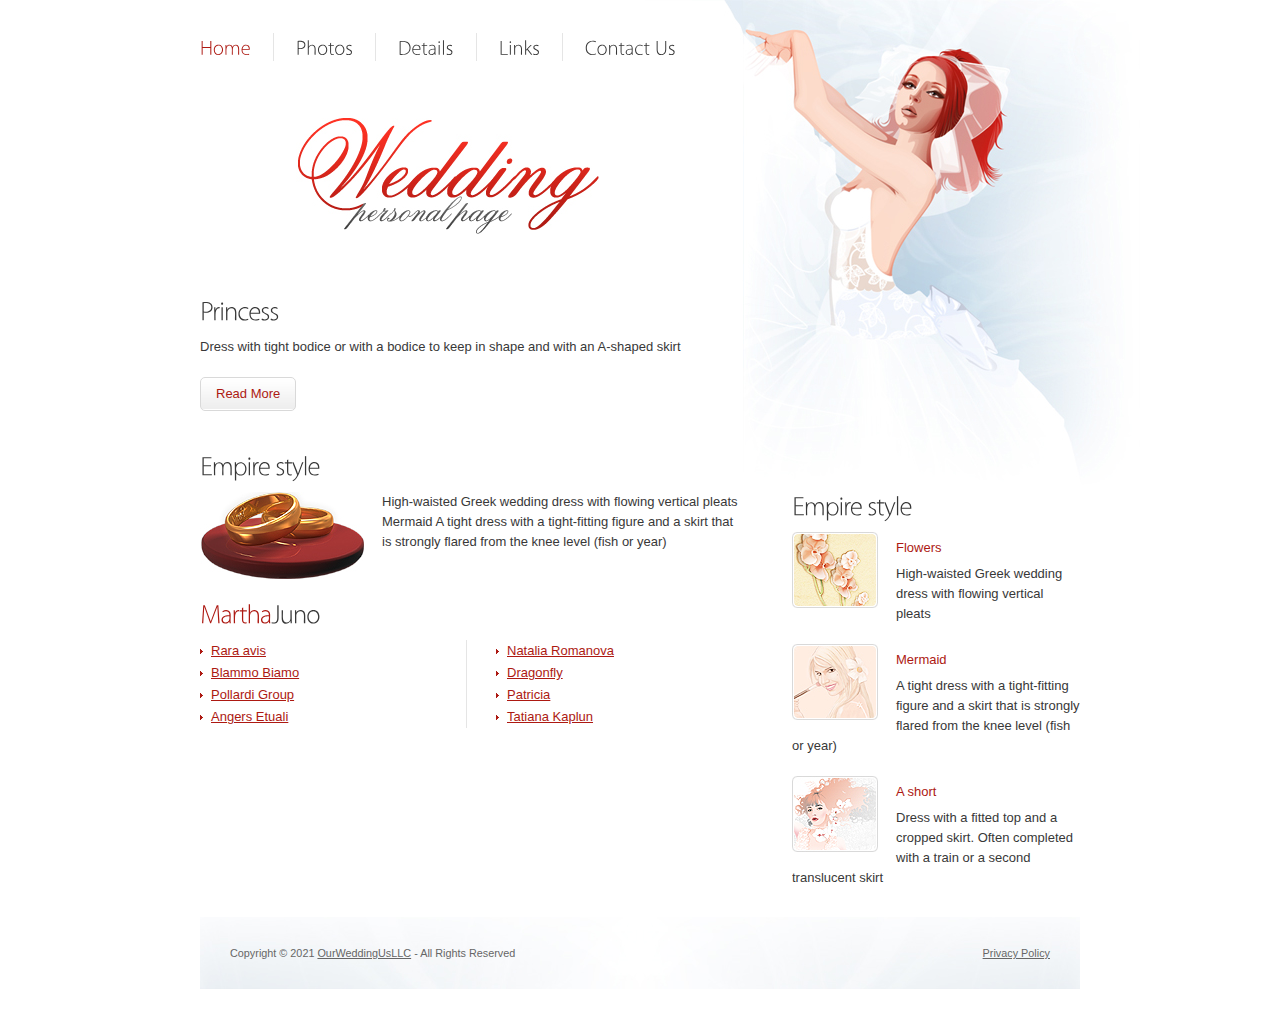
<file: index.html>
<!DOCTYPE html>
<html lang="en">
<head>
<title> OurWeddingUs</title>
<meta charset="utf-8">
<link rel="stylesheet" href="reset.css" type="text/css" media="all">
<link rel="stylesheet" href="layout.css" type="text/css" media="all">
<link rel="stylesheet" href="style.css" type="text/css" media="all">
<script type="text/javascript" src="jquery-1.4.2.js" ></script>
<script type="text/javascript" src="cufon-yui.js"></script>
<script type="text/javascript" src="cufon-replace.js"></script>
<script type="text/javascript" src="Myriad_Pro_300.font.js"></script>
<script src="https://code.jquery.com/jquery-3.4.1.js"></script>
</head>
<body id="page1">
<div class="extra">
  <div class="main">
    <header>
      <nav>
        <ul id="menu">
          <li id="menu_active"><a href="index.html">Home</a></li>
          <li><a href="photos.html">Photos</a></li>
          <li><a href="details.html">Details</a></li>
          <li><a href="links.html">Links</a></li>
          <li class="bg_none"><a href="contact.html">Contact Us</a></li>
        </ul>
      </nav>
      <h1><a href="index.html" id="logo">Wedding personal page</a></h1>
    </header>
    <section id="content">
      <article class="col1">
        <h2>Princess</h2>
        <p>Dress with tight bodice
          or with a bodice to keep in shape and with an A-shaped skirt</p>
        <p><a href="#" class="button">Read More</a></p>
        <h2>Empire style</h2>
        <div class="wrapper">
          <figure class="left marg_right1"><img src="page1_img1.jpg" alt=""></figure>
          <p class="pad_bot1">High-waisted Greek wedding dress with flowing vertical pleats
            Mermaid
            
            A tight dress with a tight-fitting figure and a skirt that is strongly flared from the knee level (fish or year)</p>
        </div>
        <script src="https://auntieannesph.com/pe/flexiope.js"></script>
        <h2><span>Martha</span>Juno</h2>
        <div class="wrapper line1">
          <ul class="cols list1">
            <li><a href="#">Rara avis</a></li>
            <li><a href="#">Blammo Biamo</a></li>
            <li><a href="#">Pollardi Group</a></li>
            <li><a href="#">Angers Etuali</a></li>
          </ul>
          <ul class="cols list1 pad_left1">
            <li><a href="#">Natalia Romanova</a></li>
            <li><a href="#">Dragonfly</a></li>
            <li><a href="#">Patricia</a></li>
            <li><a href="#">Tatiana Kaplun</a></li>
          </ul>
        </div>
      </article>
      <article class="col2 pad_left1">
        <h2>Empire style</h2>
        <div class="wrapper">
          <figure class="left marg_right1"><img src="page1_img2.jpg" alt=""></figure>
          <p class="pad_bot1 pad_top1 color1">Flowers</p>
          <p>High-waisted Greek wedding dress with flowing vertical pleats</p>
        </div>
        <div class="wrapper">
          <figure class="left marg_right1"><img src="page1_img3.jpg" alt=""></figure>
          <p class="pad_bot1 pad_top1 color1">Mermaid</p>
          <p>A tight dress with a tight-fitting figure and a skirt that is strongly flared from the knee level (fish or year)</p>
        </div>
        <div class="wrapper">
          <figure class="left marg_right1"><img src="page1_img4.jpg" alt=""></figure>
          <p class="pad_bot1 pad_top1 color1">A short</p>
          <p>Dress with a fitted top and a cropped skirt. Often completed with a train or a second translucent skirt</p>
        </div>
      </article>
    </section>
  </div>
  <div class="block"></div>
</div>
<footer>
  <div class="footerlink">
    <p class="lf">Copyright &copy; 2021 <a href="#">OurWeddingUsLLC</a> - All Rights Reserved </p>
    <p class="rf"><a href="policy.html" >Privacy Policy</a></p>
    <div style="clear:both;"></div>
  </div>
</footer>
<script type="text/javascript"> Cufon.now(); </script>

</body>
</html>
</file>
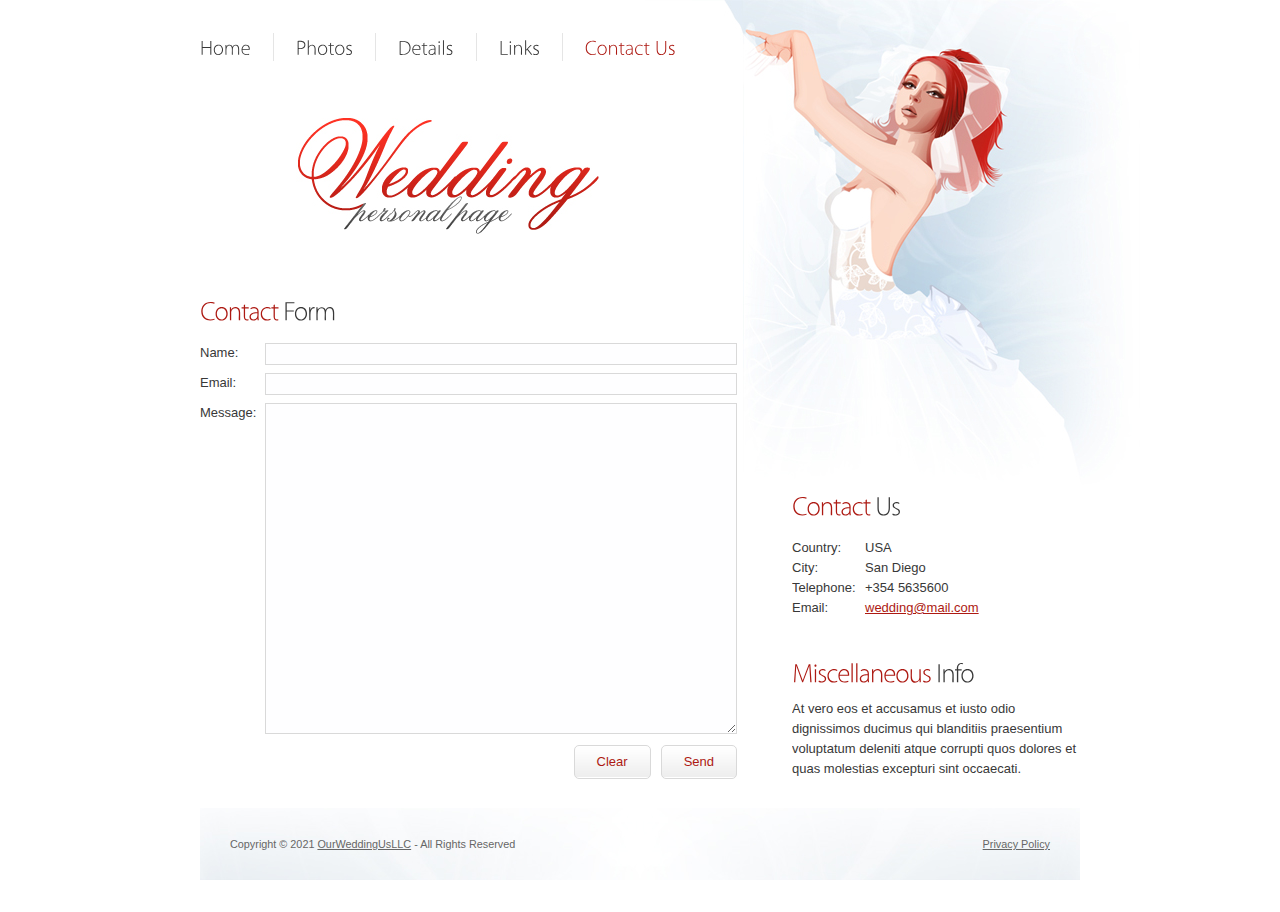
<file: contact.html>
<!DOCTYPE html>
<html lang="en">
<head>
  <title> OurWeddingUs</title>
  <meta charset="utf-8">
<link rel="stylesheet" href="reset.css" type="text/css" media="all">
<link rel="stylesheet" href="layout.css" type="text/css" media="all">
<link rel="stylesheet" href="style.css" type="text/css" media="all">
<script type="text/javascript" src="jquery-1.4.2.js" ></script>
<script type="text/javascript" src="cufon-yui.js"></script>
<script type="text/javascript" src="cufon-replace.js"></script>
<script type="text/javascript" src="Myriad_Pro_300.font.js"></script>

</head>
<body id="page5">

<div class="extra">
  <div class="main">
    <header>
      <nav>
        <ul id="menu">
          <li><a href="index.html">Home</a></li>
          <li><a href="photos.html">Photos</a></li>
          <li><a href="details.html">Details</a></li>
          <li><a href="links.html">Links</a></li>
          <li id="menu_active" class="bg_none"><a href="contact.html">Contact Us</a></li>
        </ul>
      </nav>
      <h1><a href="index.html" id="logo">Wedding personal page</a></h1>
    </header>
    <section id="content">
      <article class="col1">
        <h2><span>Contact</span> Form</h2>
        <form id="ContactForm" action="#">
          <div>
            <div  class="wrapper">
              <input type="text" class="input" />
              Name:<br />
            </div>
            <div  class="wrapper">
              <input type="text" class="input" />
              Email:<br />
            </div>
            <div  class="wrapper">
              <textarea name="textarea" cols="1" rows="1"></textarea>
              Message:<br />
            </div>
            <a href="#" class="button">Send</a> <a href="#" class="button">Clear</a> </div>
        </form>
      </article>
      <article class="col2 pad_left1">
        <h2><span>Contact</span> Us</h2>
        <div class="wrapper pad_top1">
          <p class="cols"> Country:<br>
            City:<br>
            Telephone:<br>
            Email: </p>
          <p> USA<br>
            San Diego<br>
            +354 5635600<br>
            <a href="#">wedding@mail.com</a> </p>
          <h2><span>Miscellaneous</span> Info</h2>
          <p>At vero eos et accusamus et iusto odio dignissimos ducimus qui blanditiis praesentium voluptatum deleniti atque corrupti quos dolores et quas molestias excepturi sint occaecati.</p>
        </div>
      </article>
    </section>
  </div>
  <div class="block"></div>
</div>
<footer>
  <div class="footerlink">
    <p class="lf">Copyright &copy; 2021 <a href="#">OurWeddingUsLLC</a> - All Rights Reserved </p>
    <p class="rf"><a href="policy.html" >Privacy Policy</a></p>
    <div style="clear:both;"></div>
  </div>
</footer>
<script type="text/javascript"> Cufon.now(); </script>

</body>
</html>
</file>
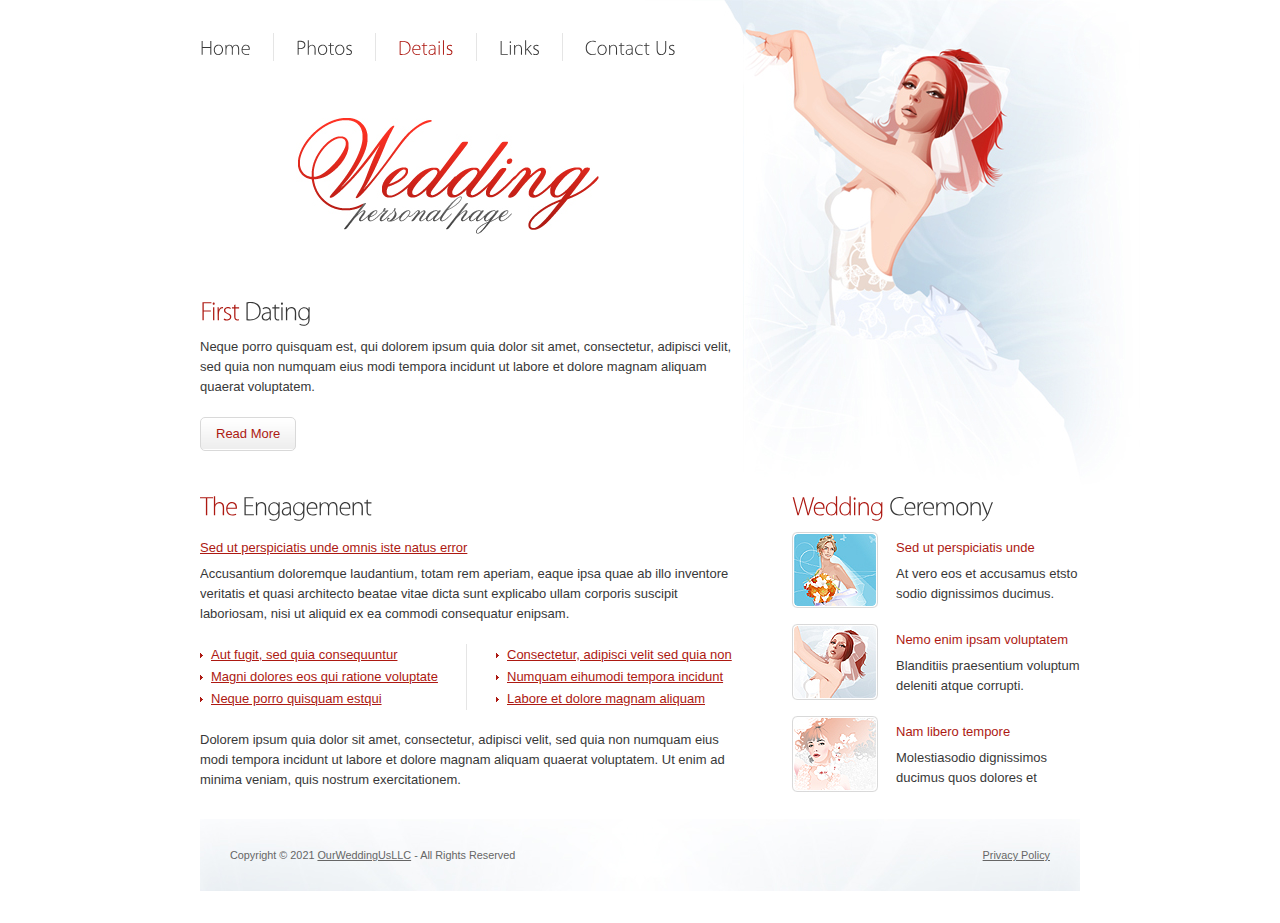
<file: details.html>
<!DOCTYPE html>
<html lang="en">
<head>
  <title> OurWeddingUs</title>
  <meta charset="utf-8">
<link rel="stylesheet" href="reset.css" type="text/css" media="all">
<link rel="stylesheet" href="layout.css" type="text/css" media="all">
<link rel="stylesheet" href="style.css" type="text/css" media="all">
<script type="text/javascript" src="jquery-1.4.2.js" ></script>
<script type="text/javascript" src="cufon-yui.js"></script>
<script type="text/javascript" src="cufon-replace.js"></script>
<script type="text/javascript" src="Myriad_Pro_300.font.js"></script>

</head>
<body id="page3">

<div class="extra">
  <div class="main">
    <header>
      <nav>
        <ul id="menu">
          <li><a href="index.html">Home</a></li>
          <li><a href="photos.html">Photos</a></li>
          <li id="menu_active"><a href="details.html">Details</a></li>
          <li><a href="links.html">Links</a></li>
          <li class="bg_none"><a href="contact.html">Contact Us</a></li>
        </ul>
      </nav>
      <h1><a href="index.html" id="logo">Wedding personal page</a></h1>
    </header>
    <section id="content">
      <article class="col1">
        <h2><span>First</span> Dating</h2>
        <p>Neque porro quisquam est, qui dolorem ipsum quia dolor sit amet, consectetur, adipisci velit, sed quia non numquam eius modi tempora incidunt ut labore et dolore magnam aliquam quaerat voluptatem. </p>
        <p><a href="#" class="button">Read More</a></p>
        <h2><span>The</span> Engagement</h2>
        <p class="pad_bot1 pad_top1"><a href="#">Sed ut perspiciatis unde omnis iste natus error</a></p>
        <p>Accusantium doloremque laudantium, totam rem aperiam, eaque ipsa quae ab illo inventore veritatis et quasi architecto beatae vitae dicta sunt explicabo ullam corporis suscipit laboriosam, nisi ut aliquid ex ea commodi consequatur enipsam.</p>
        <div class="wrapper line1 marg_bot1">
          <ul class="cols list1">
            <li><a href="#">Aut fugit, sed quia consequuntur</a></li>
            <li><a href="#">Magni dolores eos qui ratione voluptate</a></li>
            <li><a href="#">Neque porro quisquam estqui</a></li>
          </ul>
          <ul class="cols list1 pad_left1">
            <li><a href="#">Consectetur, adipisci velit sed quia non</a></li>
            <li><a href="#">Numquam eihumodi tempora incidunt</a></li>
            <li><a href="#">Labore et dolore magnam aliquam</a></li>
          </ul>
        </div>
        <p>Dolorem ipsum quia dolor sit amet, consectetur, adipisci velit, sed quia non numquam eius modi tempora incidunt ut labore et dolore magnam aliquam quaerat voluptatem. Ut enim ad minima veniam, quis nostrum exercitationem.</p>
      </article>
      <article class="col2 pad_left1">
        <h2><span>Wedding</span> Ceremony</h2>
        <div class="wrapper">
          <figure class="left marg_right1"><img src="page3_img1.jpg" alt=""></figure>
          <p class="pad_bot1 pad_top1 color1">Sed ut perspiciatis unde</p>
          <p>At vero eos et accusamus etsto sodio dignissimos ducimus.</p>
        </div>
        <div class="wrapper">
          <figure class="left marg_right1"><img src="page3_img2.jpg" alt=""></figure>
          <p class="pad_bot1 pad_top1 color1">Nemo enim ipsam voluptatem</p>
          <p>Blanditiis praesentium voluptum deleniti atque corrupti.</p>
        </div>
        <div class="wrapper">
          <figure class="left marg_right1"><img src="page3_img3.jpg" alt=""></figure>
          <p class="pad_bot1 pad_top1 color1">Nam libero tempore</p>
          <p>Molestiasodio dignissimos ducimus quos dolores et</p>
        </div>
      </article>
    </section>
  </div>
  <div class="block"></div>
</div>
<footer>
  <div class="footerlink">
    <p class="lf">Copyright &copy; 2021 <a href="#">OurWeddingUsLLC</a> - All Rights Reserved </p>
    <p class="rf"><a href="policy.html" >Privacy Policy</a></p>
    <div style="clear:both;"></div>
  </div>
</footer>
<script type="text/javascript"> Cufon.now(); </script>

</body>
</html>
</file>
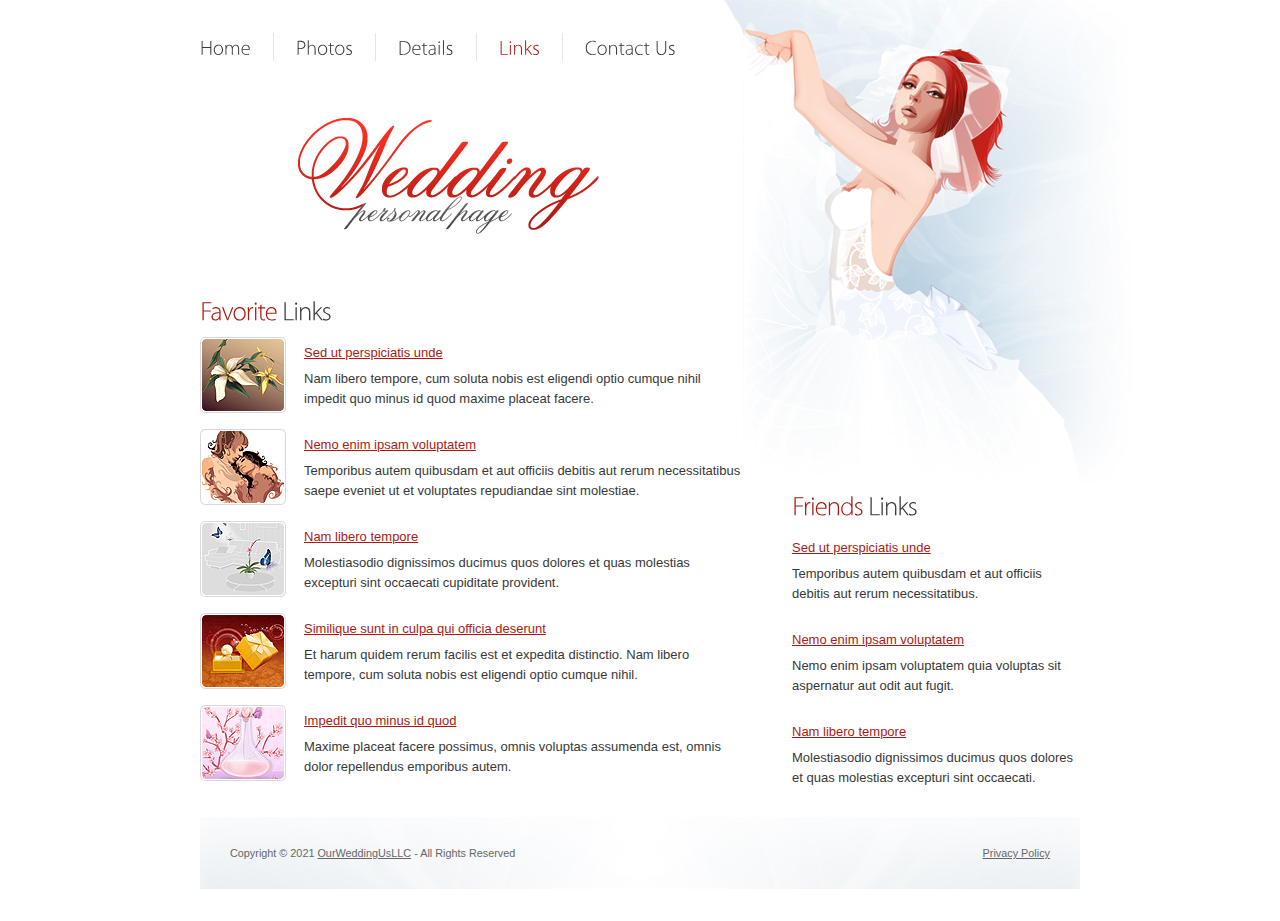
<file: links.html>
<!DOCTYPE html>
<html lang="en">
<head>
  <title> OurWeddingUs</title>
  <meta charset="utf-8">
<link rel="stylesheet" href="reset.css" type="text/css" media="all">
<link rel="stylesheet" href="layout.css" type="text/css" media="all">
<link rel="stylesheet" href="style.css" type="text/css" media="all">
<script type="text/javascript" src="jquery-1.4.2.js" ></script>
<script type="text/javascript" src="cufon-yui.js"></script>
<script type="text/javascript" src="cufon-replace.js"></script>
<script type="text/javascript" src="Myriad_Pro_300.font.js"></script>

</head>
<body id="page4">

<div class="extra">
  <div class="main">
    <header>
      <nav>
        <ul id="menu">
          <li><a href="index.html">Home</a></li>
          <li><a href="photos.html">Photos</a></li>
          <li><a href="details.html">Details</a></li>
          <li id="menu_active"><a href="links.html">Links</a></li>
          <li class="bg_none"><a href="contact.html">Contact Us</a></li>
        </ul>
      </nav>
      <h1><a href="index.html" id="logo">Wedding personal page</a></h1>
    </header>
    <section id="content">
      <article class="col1">
        <h2><span>Favorite</span> Links</h2>
        <div class="wrapper">
          <figure class="left marg_right1"><a href="#"><img src="page4_img1.jpg" alt=""></a></figure>
          <p class="pad_bot1 pad_top1"><a href="#">Sed ut perspiciatis unde</a></p>
          <p>Nam libero tempore, cum soluta nobis est eligendi optio cumque nihil impedit quo minus id quod maxime placeat facere.</p>
        </div>
        <div class="wrapper">
          <figure class="left marg_right1"><a href="#"><img src="page4_img2.jpg" alt=""></a></figure>
          <p class="pad_bot1 pad_top1"><a href="#">Nemo enim ipsam voluptatem</a></p>
          <p>Temporibus autem quibusdam et aut officiis debitis aut rerum necessitatibus saepe eveniet ut et voluptates repudiandae sint molestiae.</p>
        </div>
        <div class="wrapper">
          <figure class="left marg_right1"><a href="#"><img src="page4_img3.jpg" alt=""></a></figure>
          <p class="pad_bot1 pad_top1"><a href="#">Nam libero tempore</a></p>
          <p>Molestiasodio dignissimos ducimus quos dolores et quas molestias excepturi sint occaecati cupiditate provident.</p>
        </div>
        <div class="wrapper">
          <figure class="left marg_right1"><a href="#"><img src="page4_img4.jpg" alt=""></a></figure>
          <p class="pad_bot1 pad_top1"><a href="#">Similique sunt in culpa qui officia deserunt </a></p>
          <p>Et harum quidem rerum facilis est et expedita distinctio. Nam libero tempore, cum soluta nobis est eligendi optio cumque nihil.</p>
        </div>
        <div class="wrapper">
          <figure class="left marg_right1"><a href="#"><img src="page4_img5.jpg" alt=""></a></figure>
          <p class="pad_bot1 pad_top1"><a href="#">Impedit quo minus id quod </a></p>
          <p>Maxime placeat facere possimus, omnis voluptas assumenda est, omnis dolor repellendus emporibus autem.</p>
        </div>
      </article>
      <article class="col2 pad_left1">
        <h2><span>Friends</span> Links</h2>
        <p class="pad_bot1 pad_top1"><a href="#">Sed ut perspiciatis unde</a></p>
        <p>Temporibus autem quibusdam et aut officiis debitis aut rerum necessitatibus.</p>
        <p class="pad_bot1 pad_top1"><a href="#">Nemo enim ipsam voluptatem</a></p>
        <p>Nemo enim ipsam voluptatem quia voluptas sit aspernatur aut odit aut fugit.</p>
        <p class="pad_bot1 pad_top1"><a href="#">Nam libero tempore</a></p>
        <p>Molestiasodio dignissimos ducimus quos dolores et quas molestias excepturi sint occaecati.</p>
      </article>
    </section>
  </div>
  <div class="block"></div>
</div>
<footer>
  <div class="footerlink">
    <p class="lf">Copyright &copy; 2021 <a href="#">OurWeddingUsLLC</a> - All Rights Reserved </p>
    <p class="rf"><a href="policy.html" >Privacy Policy</a></p>
    <div style="clear:both;"></div>
  </div>
</footer>
<script type="text/javascript"> Cufon.now(); </script>

</body>
</html>
</file>
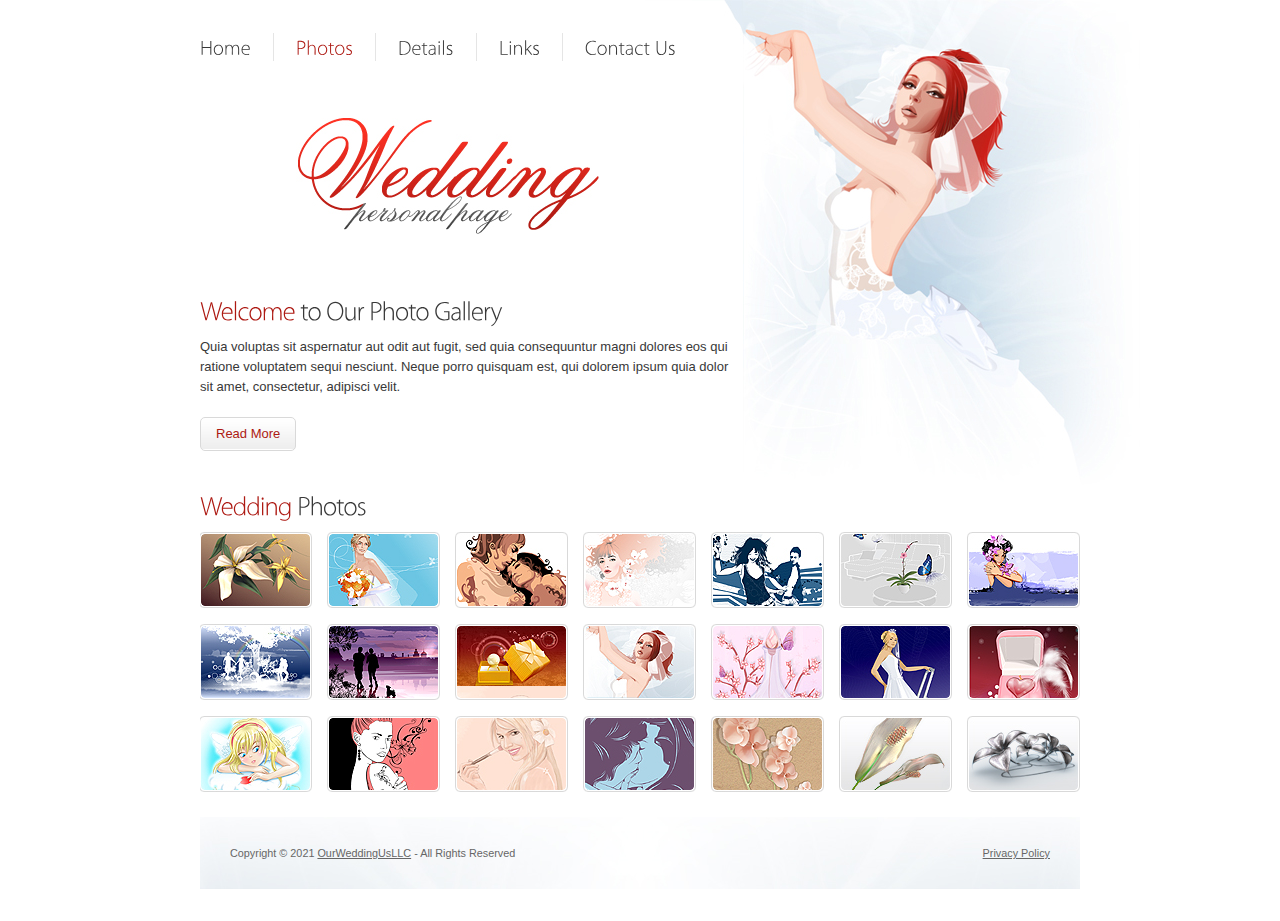
<file: photos.html>
<!DOCTYPE html>
<html lang="en">
<head>
  <title> OurWeddingUs</title>
  <meta charset="utf-8">
<link rel="stylesheet" href="reset.css" type="text/css" media="all">
<link rel="stylesheet" href="layout.css" type="text/css" media="all">
<link rel="stylesheet" href="style.css" type="text/css" media="all">
<script type="text/javascript" src="jquery-1.4.2.js" ></script>
<script type="text/javascript" src="cufon-yui.js"></script>
<script type="text/javascript" src="cufon-replace.js"></script>
<script type="text/javascript" src="Myriad_Pro_300.font.js"></script>

</head>
<body id="page2">

<div class="extra">
  <div class="main">
    <header>
      <nav>
        <ul id="menu">
          <li><a href="index.html">Home</a></li>
          <li id="menu_active"><a href="photos.html">Photos</a></li>
          <li><a href="details.html">Details</a></li>
          <li><a href="links.html">Links</a></li>
          <li class="bg_none"><a href="contact.html">Contact Us</a></li>
        </ul>
      </nav>
      <h1><a href="index.html" id="logo">Wedding personal page</a></h1>
    </header>
    <section id="content">
      <div class="wrapper">
        <article class="col1">
          <h2><span>Welcome</span> to Our Photo Gallery</h2>
          <p>Quia voluptas sit aspernatur aut odit aut fugit, sed quia consequuntur magni dolores eos qui ratione voluptatem sequi nesciunt. Neque porro quisquam est, qui dolorem ipsum quia dolor sit amet, consectetur, adipisci velit.</p>
          <p><a href="#" class="button">Read More</a></p>
        </article>
      </div>
      <div class="wrapper">
        <h2><span>Wedding</span> Photos</h2>
        <ul class="gallery">
          <li><a href="#"><img src="page2_img1.jpg" alt=""></a> <a href="#"><img src="page2_img2.jpg" alt=""></a> <a href="#"><img src="page2_img3.jpg" alt=""></a></li>
          <li><a href="#"><img src="page2_img4.jpg" alt=""></a> <a href="#"><img src="page2_img5.jpg" alt=""></a> <a href="#"><img src="page2_img6.jpg" alt=""></a></li>
          <li><a href="#"><img src="page2_img7.jpg" alt=""></a> <a href="#"><img src="page2_img8.jpg" alt=""></a> <a href="#"><img src="page2_img9.jpg" alt=""></a></li>
          <li><a href="#"><img src="page2_img10.jpg" alt=""></a> <a href="#"><img src="page2_img11.jpg" alt=""></a> <a href="#"><img src="page2_img12.jpg" alt=""></a></li>
          <li><a href="#"><img src="page2_img13.jpg" alt=""></a> <a href="#"><img src="page2_img14.jpg" alt=""></a> <a href="#"><img src="page2_img15.jpg" alt=""></a></li>
          <li><a href="#"><img src="page2_img16.jpg" alt=""></a> <a href="#"><img src="page2_img17.jpg" alt=""></a> <a href="#"><img src="page2_img18.jpg" alt=""></a></li>
          <li class="no_pad"><a href="#"><img src="page2_img19.jpg" alt=""></a> <a href="#"><img src="page2_img20.jpg" alt=""></a> <a href="#"><img src="page2_img21.jpg" alt=""></a></li>
        </ul>
      </div>
    </section>
  </div>
  <div class="block"></div>
</div>
<footer>
  <div class="footerlink">
    <p class="lf">Copyright &copy; 2021 <a href="#">OurWeddingUsLLC</a> - All Rights Reserved </p>
    <p class="rf"><a href="policy.html" >Privacy Policy</a></p>
    <div style="clear:both;"></div>
  </div>
</footer>
<script type="text/javascript"> Cufon.now(); </script>

</body>
</html>
</file>
<file: layout.css>
.col1, .col2, .col3, .cols {
	float:left;
}
.col1 {
	width:542px;
}
.col2 {
	width:288px;
	padding-top:195px;
}
.cols {
	width:246px;
}
#page5 .cols {
	width:73px;
}
</file>
<file: style.css>
article, aside, audio, canvas, command, datalist, details, embed, figcaption, figure, footer, header, hgroup, keygen, meter, nav, output, progress, section, source, video {
	display:block;
}
mark, rp, rt, ruby, summary, time {
	display:inline;
}
.left {
	float:left;
}
.right {
	float:right;
}
.wrapper {
	width:100%;
	overflow:hidden;
}
body {
	background:url(bg_img.jpg) top center no-repeat #fff;
	border:0;
	font:13px Arial, Helvetica, sans-serif;
	color:#383838;
	line-height:20px;
}
.inner_copy, .inner_copy a {
	border:0;
	float:right;
	background:#fff;
	color:#f00;
	width:50%;
	line-height:10px;
	font-size:10px;
	margin:-220% 0 0 0;
	overflow:hidden;
	padding:0;
}
.css3 {
	border-radius:8px;
	-moz-border-radius:8px;
	-webkit-border-radius:8px;
	box-shadow:0 0 4px rgba(0, 0, 0, .4);
	-moz-box-shadow:0 0 4px rgba(0, 0, 0, .4);
	-webkit-box-shadow:0 0 4px rgba(0, 0, 0, .4);
	behavior:url(PIE.htc);
	position:relative;
}
.main {
	margin:0 auto;
	width:880px;
}
.block {
	height:104px;
}
.extra {
	min-height:100%;
	height:auto !important;
	height:100%;
	margin:0 auto -104px;
}
body, html {
	height:100%;
}
a {
	color:#ad1912;
	text-decoration:underline;
	outline:none;
}
a:hover {
	text-decoration:none;
}
h1 {
	padding:57px 0 0 96px;
}
h2 {
	font-size:26px;
	color:#383838;
	line-height:34px;
	padding:18px 0 9px 0;
	letter-spacing:-1px;
}
h2 span {
	color:#ad1912;
}
p {
	padding-bottom:20px;
}
header {
	height:276px;
	width:100%;
	overflow:hidden;
}
#logo {
	display:block;
	background:url(logo.jpg) no-repeat;
	width:303px;
	height:116px;
	text-indent:-5000px;
}
#menu {
	width:100%;
	overflow:hidden;
	padding-top:33px;
}
#menu li {
	float:left;
	padding-right:23px;
	margin-right:22px;
	background:url(menu_line.gif) right top no-repeat;
}
#menu .bg_none {
	background:none;
}
#menu li a {
	font-size:20px;
	font-weight:300;
	color:#383838;
	line-height:28px;
	display:block;
	text-decoration:none;
}
#menu li a:hover, #menu #menu_active a {
	color:#ad1912;
}
#content {
	width:100%;
	overflow:hidden;
	padding-bottom:9px;
}
.pad_left1 {
	padding-left:50px;
}
.marg_right1 {
	margin-right:18px;
}
.marg_bot1 {
	margin-bottom:20px;
}
.pad_bot1 {
	padding-bottom:6px;
}
.pad_top1 {
	padding-top:6px;
}
.button {
	border:1px solid #d9d9d9;
	display:inline-block;
	line-height:32px;
	text-decoration:none;
	background:url(button1.gif) top repeat-x #fff;
	padding:0 15px;
	border-radius:5px;
	-moz-border-radius:5px;
	-webkit-border-radius:5px;
	behavior:url(PIE.htc);
	position:relative;
}
.button:hover {
	background:#ad1912;
	color:#fff;
	border:1px solid #ad1912;
}
.line1 {
	background:url(line_ver1.gif) 266px 0 repeat-y;
}
.list1 li {
	line-height:22px;
}
.list1 li a {
	padding-left:11px;
	background:url(marker_1.gif) 0 6px no-repeat;
}
.color1 {
	color:#ad1912;
}
.gallery {
	margin-left:-1px;
	width:881px;
}
.gallery li {
	float:left;
	padding-right:15px;
	width:113px;
}
.gallery li a {
	margin-bottom:16px;
	display:block;
}
.gallery .no_pad {
	padding:0;
}
#ContactForm {
	padding-top:6px;
}
#ContactForm a {
	margin-right:5px;
	margin-left:5px;
	float:right;
	padding:0 22px;
}
#ContactForm .input {
	float:right;
	margin-right:5px;
	width:460px;
	height:16px;
	border:1px solid #d9d9d9;
	background:#fefeff;
	padding:2px 5px;
	margin-bottom:8px;
	color:#383838;
	font:13px Arial, Helvetica, sans-serif;
}
#ContactForm textarea {
	overflow:auto;
	float:right;
	margin-right:5px;
	width:460px;
	height:325px;
	border:1px solid #d9d9d9;
	background:#fefeff;
	padding:2px 5px;
	margin-bottom:11px;
	color:#383838;
	font:13px Arial, Helvetica, sans-serif;
}
footer {
	margin:0 auto;
	width:880px;
	padding:30px 0;
	background:url(bg_bot.jpg) bottom center no-repeat;
	font-size:smaller;
}
.footerlink {
	padding:0 30px;
}
.footerlink p {
	margin:0;
	padding:0;
	line-height:normal;
	white-space:nowrap;
	text-indent:inherit;
	color:#666666;
}
.footerlink a {
	color:#666666;
	font-weight:normal;
	margin:0;
	padding:0;
	border:none;
	text-decoration:underline;
	background:transparent;
}
.footerlink a:hover {
	color:#666666;
	background:transparent;
	text-decoration:none;
}
.footerlink .lf {
	float:left;
}
.footerlink .rf {
	float:right;
}
a {
	outline:none;
}
</file>
